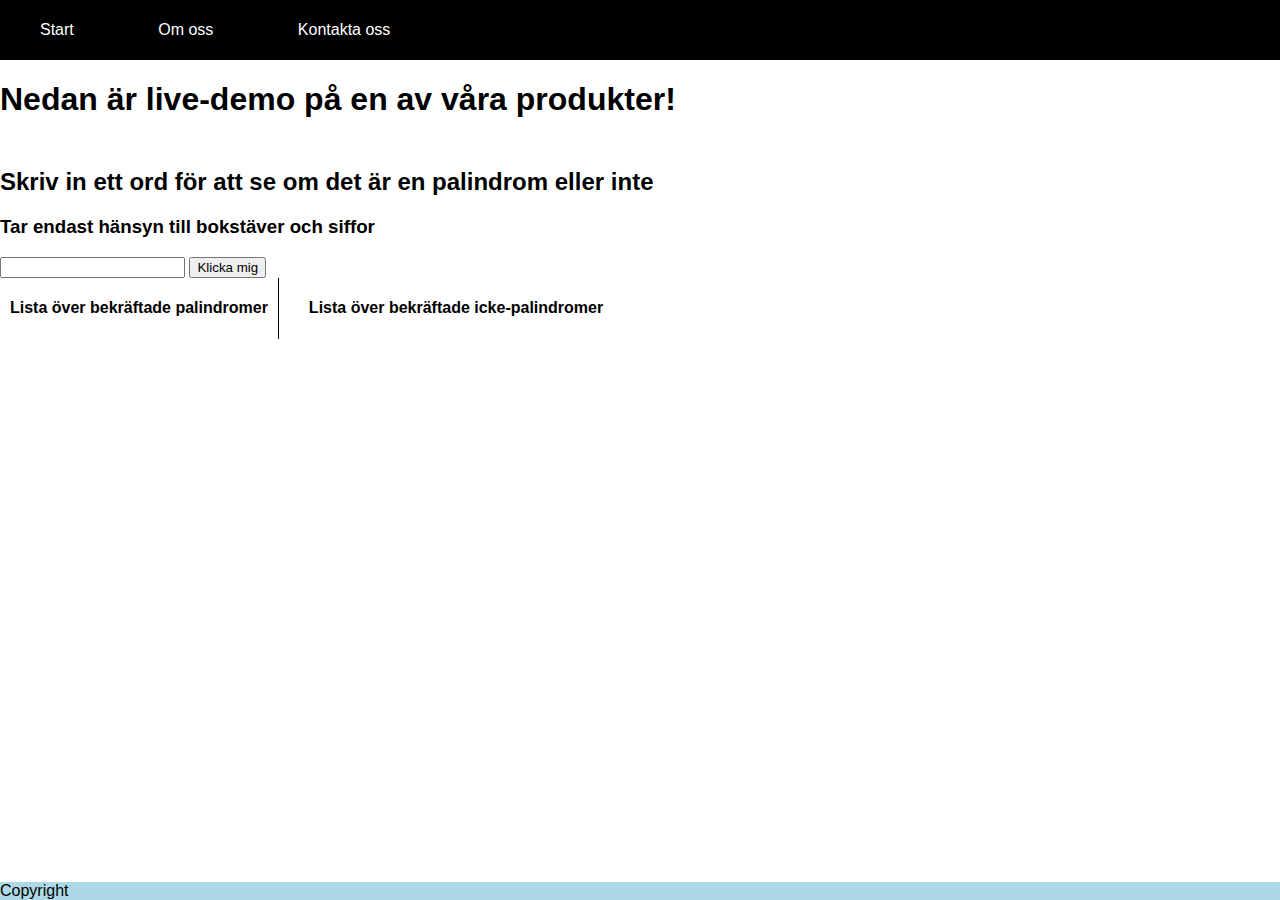
<file: om-oss.html>
<!DOCTYPE html>
<html lang="en">

<head>
    <meta charset="UTF-8">
    <meta http-equiv="X-UA-Compatible" content="IE=edge">
    <meta name="viewport" content="width=device-width, initial-scale=1.0">
    <script type="module" src="script.js"></script>
    <title>Företagets företag</title>
    <link rel="stylesheet" href="./style.css">
    <nav>
        <ul>
            <li><a href="./index.html">Start</a></li>
            <li><a href="./om-oss.html">Om oss</a></li>
            <li><a href="./kontaktform.html" class="nav-link">Kontakta oss</a></li>
        </ul>
    </nav>
    <h1>Nedan är live-demo på en av våra produkter!</h1>

    <main>
        <h2>Skriv in ett ord för att se om det är en palindrom eller inte</h2>
        <h3>Tar endast hänsyn till bokstäver och siffor</h3>
        <input id="input" type="text"> <button id="input-btn">Klicka mig</button>
        <div class="ul-box">
            <div class="palindromes-div">
                <h4>Lista över bekräftade palindromer</h4>
                <ul id="palindromes"></ul>
            </div>

            <div class="not-palindromes-div">
                <h4>Lista över bekräftade icke-palindromer</h4>
                <ul id="not-palindromes"></ul>
            </div>
        </div>
    </main>

    <footer style="position: absolute; bottom: 0px; background-color: lightblue; width: 100%;">Copyright</footer>
    </body>
</html>
</file>
<file: style.css>
html, body, div, p, ul, li {
    margin: 0;
    padding: 0;
    border: 0;
    font-size: 100%;
    font: inherit;
    vertical-align: baseline;
    font-family: 'Roboto', sans-serif;
    font-weight: 100;
  }

  nav {
    background: #000;
    height: 60px; /* set same as height & line-height below */
  }

  nav li {
    display: inline-block;
    list-style: none;
    height: 60px; /* should be the same as line-height */
    line-height: 60px; /* should be the same as height */
    padding: 0 40px; /* "0" sets top and bottom padding to none */
  }

  nav li a {
      text-decoration: none;
      color: white;
      border: none;
  }

  nav li a:hover {
    color: red;
}



/*------------------ om-oss.html ---------------------*/

main {
  margin-top: 50px;
}

.ul-box {
  display: flex;
}

.ul-box ul {
  list-style-type: none;
}

.palindromes-div {
  margin: 0 10px;
  padding-right: 10px;
  border-right: 1px solid black;
}

.not-palindromes-div {
  margin: 0 20px;
}
</file>
